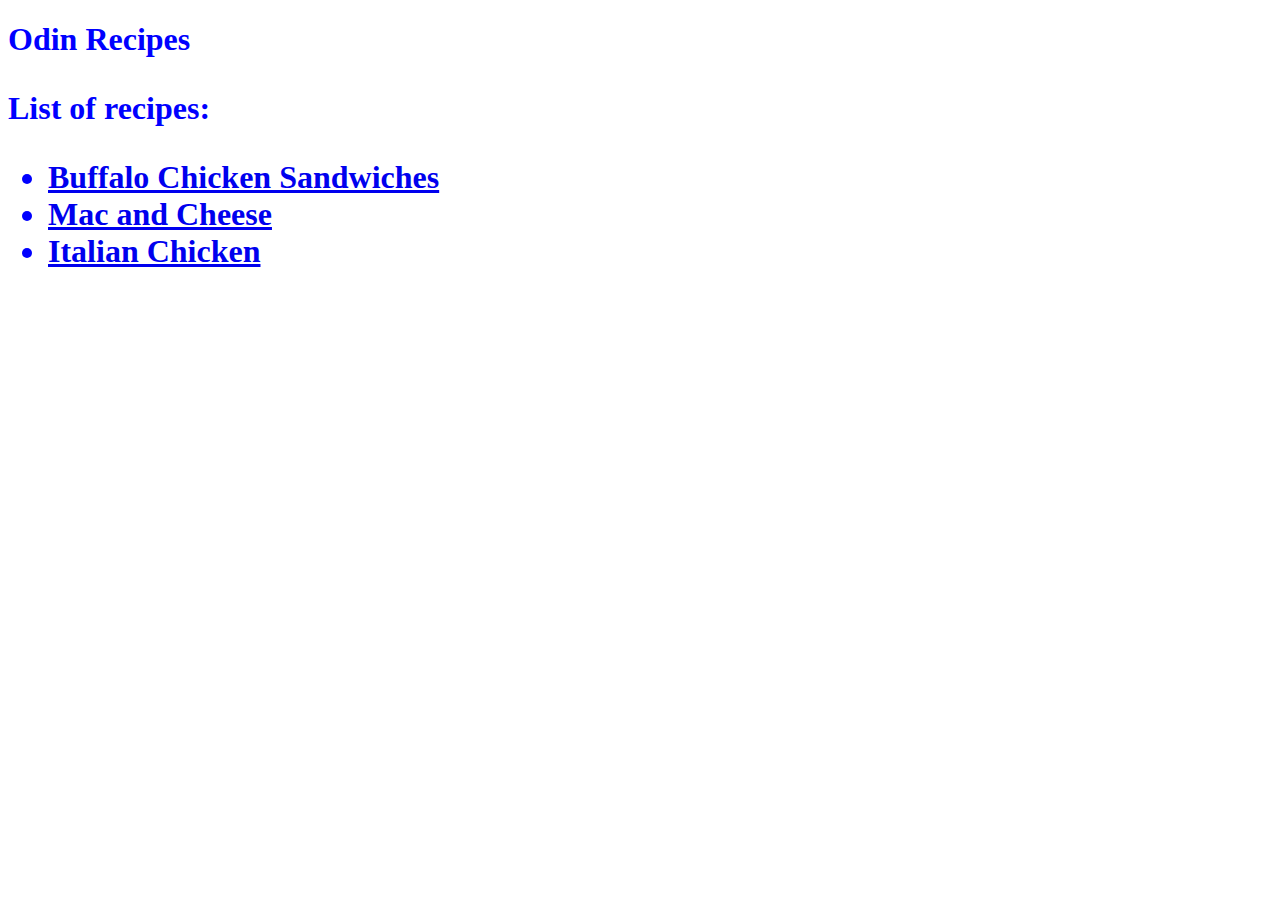
<file: index.html>
<!DOCTYPE html>
<html lang="en">
    <head>
        <link rel="stylesheet" href="styles.css"/>
        <meta charset="UTF-8">
        <title>
            Project: Odin Recipes!
        </title>
    </head>
    
    <body>
        <h1 class="headers">
            Odin Recipes
            <p>
                <strong>List of recipes:</strong>
                <ul>
                    <li><a href="recipes/buffalo-chicken-sandwiches.html">Buffalo Chicken Sandwiches</a></li>
                    <li><a href="recipes/mac-and-cheese.html">Mac and Cheese</a></a></li>
                    <li><a href="recipes/italian-chicken.html">Italian Chicken</a></li>
                </ul>
                
            </p>
            
        </h1>
    </body>
</file>
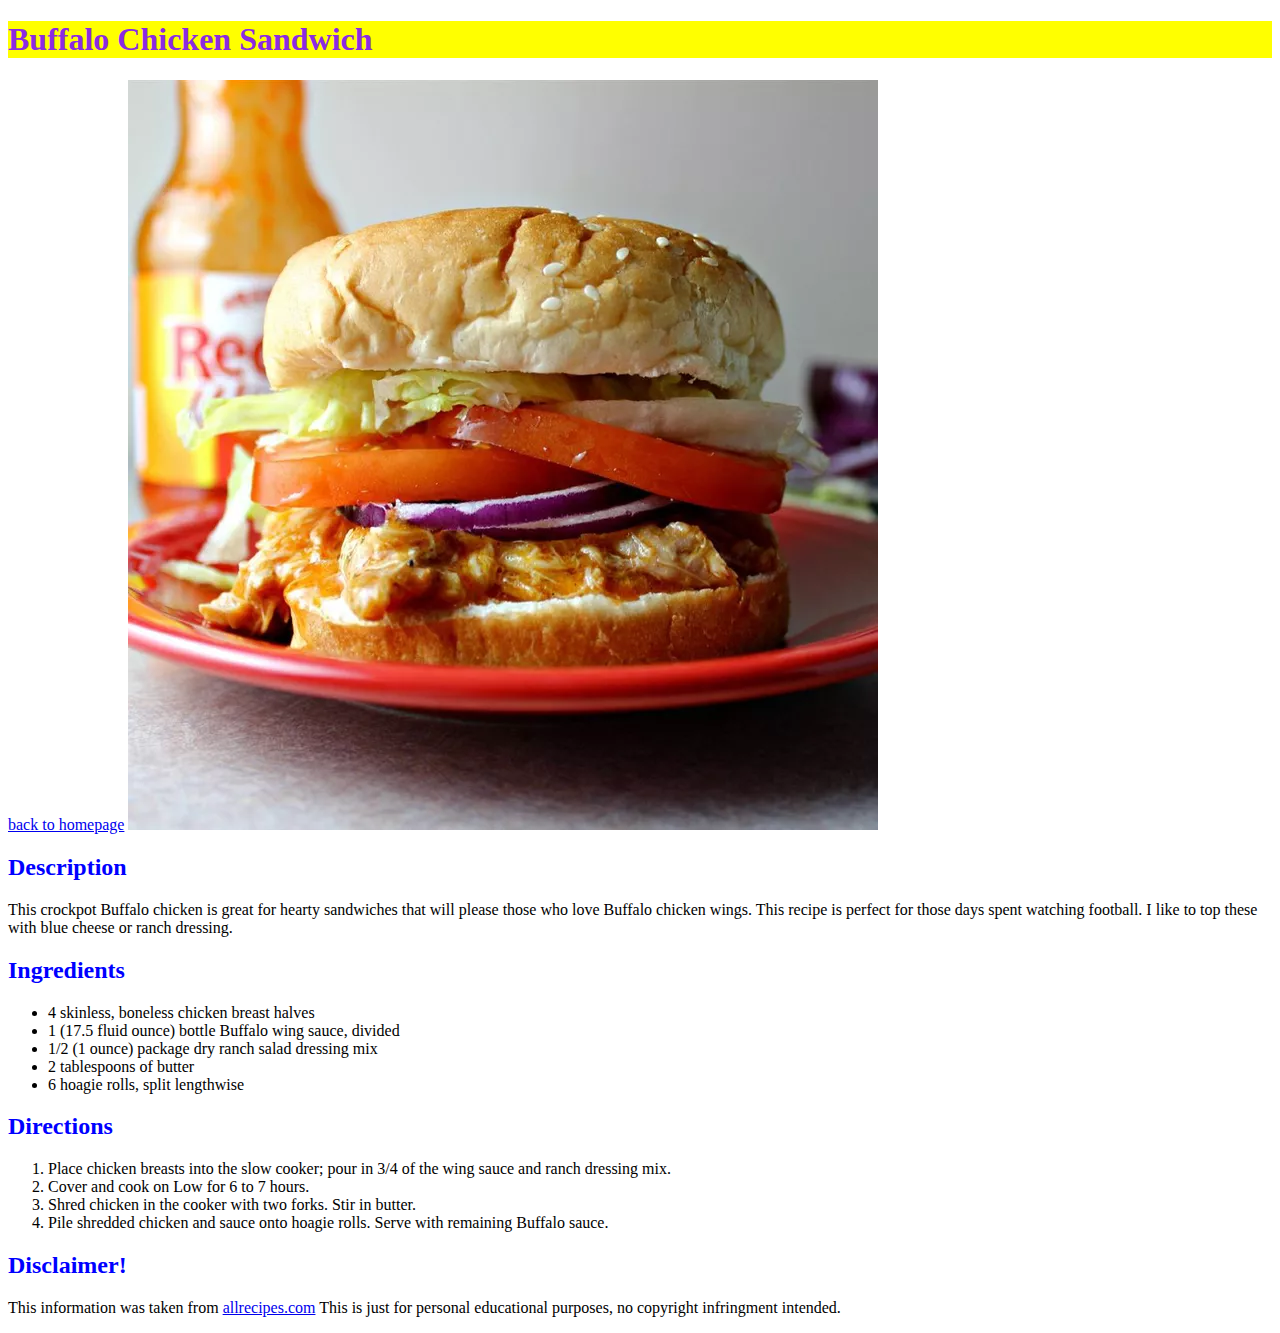
<file: recipes/buffalo-chicken-sandwiches.html>
<!DOCTYPE html>
<html lang="en">
    <head>
        <link rel="stylesheet" href="../styles.css" />
        <meta charset="UTF-8">
        <title>
            Odin Recipes - Buffalo Chicken Sandwich
        </title>
    </head>
    <body>
        <h1 class="food-name">
            Buffalo Chicken Sandwich
        </h1>
        <p>
            <a href="../index.html">back to homepage</a>
            <img src="../images/buffalo-chicken-sandwich.jpg" alt="image of buffalo chicken sandwich">
        </p>
        <h2 class="headers">
            Description
        </h2>
        <p>
            This crockpot Buffalo chicken
            is great for hearty sandwiches
            that will please those who love
            Buffalo chicken wings. This
            recipe is perfect for those days
            spent watching football. I like
            to top these with 
            blue cheese or ranch dressing.
        </p>
        <h2 class="headers">
            Ingredients
        </h2>
        <p>
            <ul>
                <li>4 skinless, boneless chicken breast halves</li>
                <li>1 (17.5 fluid ounce) bottle Buffalo wing sauce, divided</li>
                <li>1/2 (1 ounce) package dry ranch salad dressing mix</li>
                <li>2 tablespoons of butter</li>
                <li>6 hoagie rolls, split lengthwise</li>
            </ul>
        </p>
        <h2 class="headers">
            Directions
        </h2>
        <ol>
            <li>Place chicken breasts into the slow cooker; pour in 3/4 of the wing sauce and ranch dressing mix.</li>
            <li>Cover and cook on Low for 6 to 7 hours.</li>
            <li>Shred chicken in the cooker with two forks. Stir in butter.</li>
            <li>Pile shredded chicken and sauce onto hoagie rolls. Serve with remaining Buffalo sauce.</li>
        </ol>
        <h2 class="headers">
            Disclaimer!
        </h2>
        <p>
            This information was taken from <a href="https://www.allrecipes.com/recipe/176132/slow-cooker-buffalo-chicken-sandwiches/">allrecipes.com</a>
            This is just for personal educational purposes, no copyright infringment intended.
        </p>
    </body>
</html>
</file>
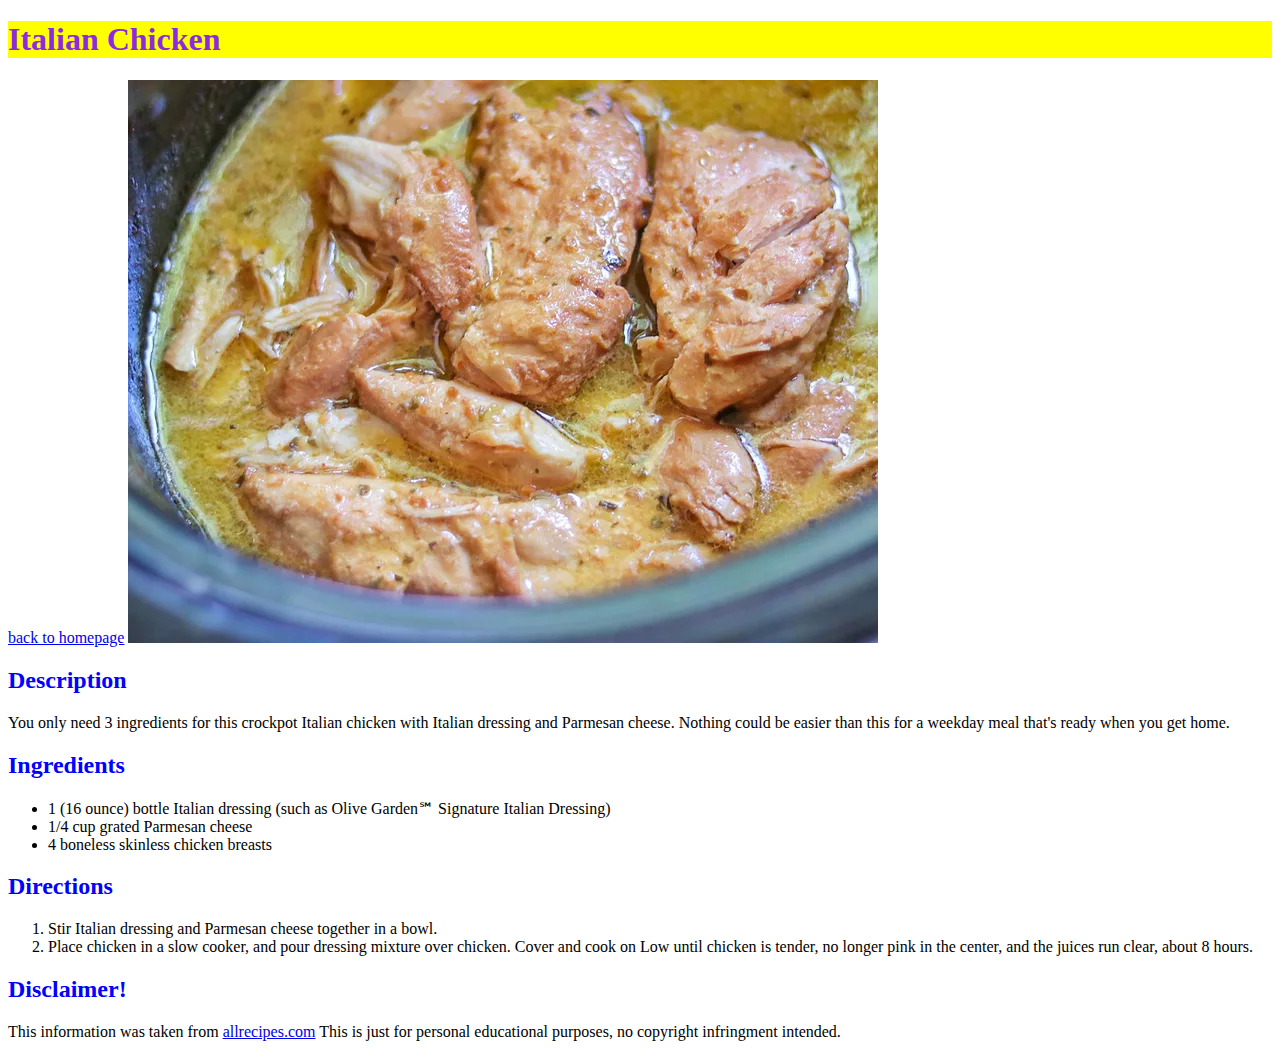
<file: recipes/italian-chicken.html>
<!DOCTYPE html>
<html lang="en">
    <head>
        <link rel="stylesheet" href="../styles.css" />
        <meta charset="UTF-8">
        <title>
            Odin Recipes - Italian Chicken
        </title>
        <h1 class="food-name">
            Italian Chicken
        </h1>
        <p>
            <a href="../index.html">back to homepage</a>
            <img src="../images/italian-chicken.jpg" alt="image of italian chicken">

        </p>
        <h2 class="headers">
            Description
        </h2>
        <p>
            You only need 3 ingredients for this crockpot Italian chicken with Italian dressing and Parmesan cheese. Nothing could be easier than this for a weekday meal that's ready when you get home.

        </p>
        <h2 class="headers">
            Ingredients
        </h2>
        <p>
            <ul>
                <li>1 (16 ounce) bottle Italian dressing (such as Olive Garden℠ Signature Italian Dressing)</li>
                <li>1/4 cup grated Parmesan cheese</li>
                <li>4 boneless skinless chicken breasts</li>
            </ul>
        </p>
        <h2 class="headers">
            Directions
        </h2>
        <p>
            <ol>
                <li>
                    Stir Italian dressing and Parmesan cheese together in a bowl.
                </li>
                <li>
                    Place chicken in a slow cooker, and pour dressing mixture over chicken. Cover and cook on Low until chicken is tender, no longer pink in the center, and the juices run clear, about 8 hours.
                </li>
            </ol>
            <h2 class="headers">
                Disclaimer!
            </h2>
            <p>
                This information was taken from <a href="https://www.allrecipes.com/recipe/176132/slow-cooker-buffalo-chicken-sandwiches/">allrecipes.com</a>
                This is just for personal educational purposes, no copyright infringment intended.
            </p>
        </p>
    </head>
<html>
</file>
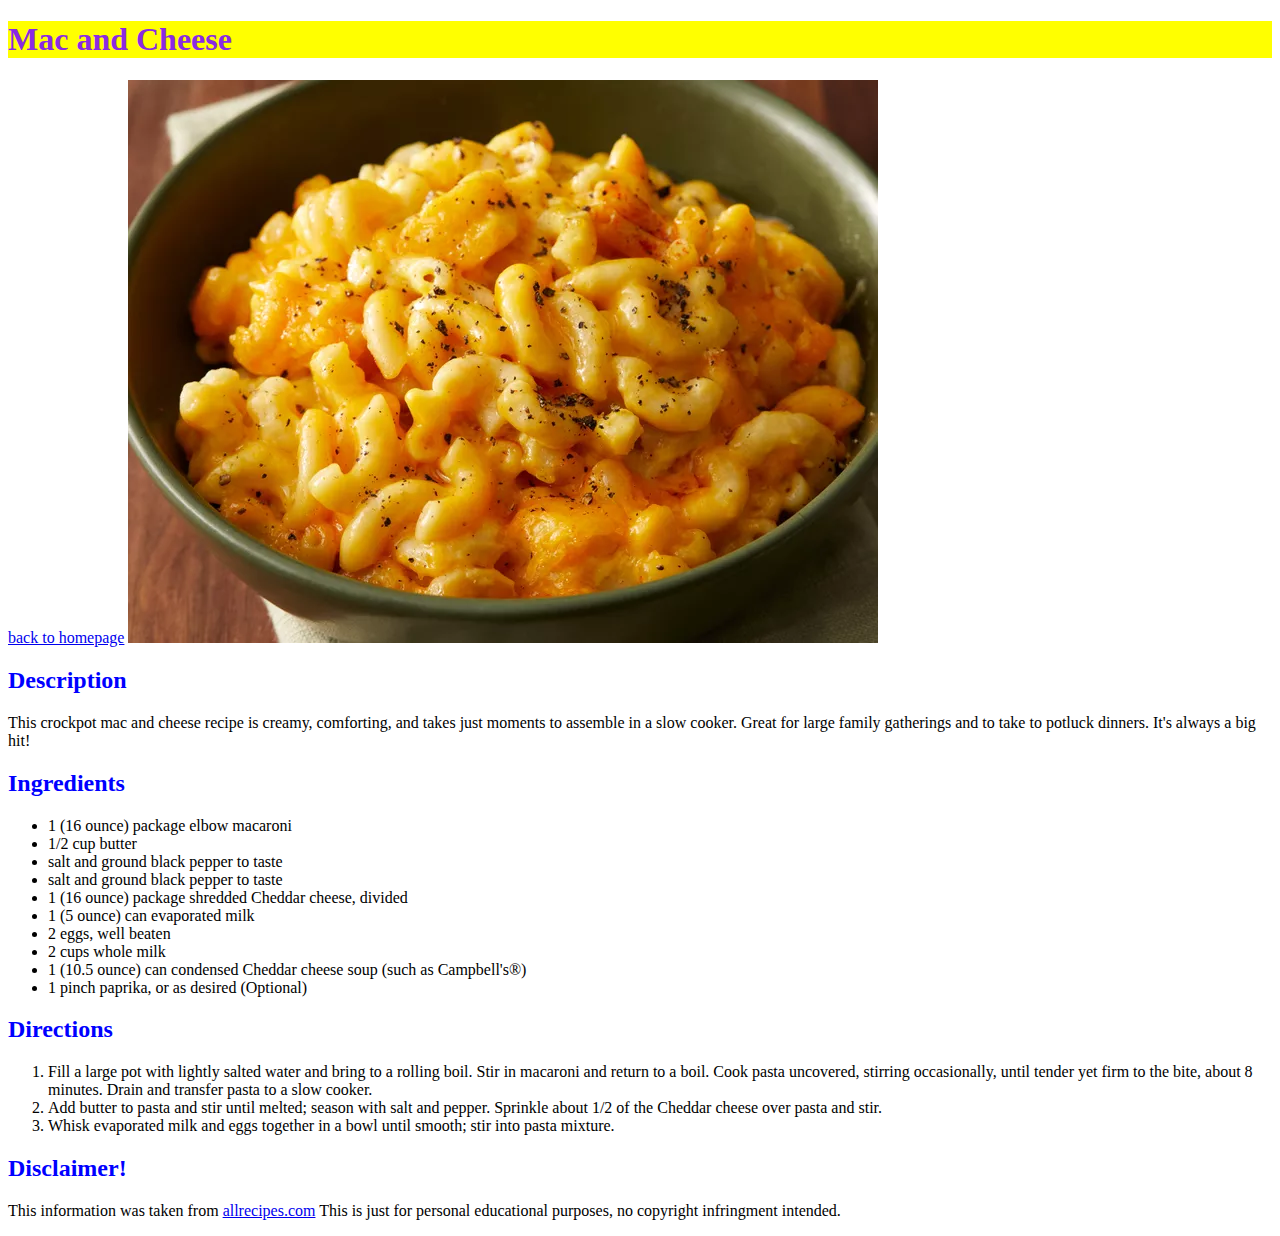
<file: recipes/mac-and-cheese.html>
<!DOCTYPE html>
<html lang="en">
    <head>
        <link rel="stylesheet" href="../styles.css" />
        <meta charset="UTF-8">
        <title>
            Odin Recipes - Mac and Cheese
        </title>
    </head>
    <body>
        <h1 class="food-name">
            Mac and Cheese
        </h1>
        <a href="../index.html">back to homepage</a>
        <img src="../images/mac-and-cheese.jpg" alt = "image of mac and cheese">
        <h2 class="headers">
            Description
        </h2>
        <p>
            This crockpot mac and cheese recipe is creamy, comforting, and takes just moments to assemble in a slow cooker. Great for large family gatherings and to take to potluck dinners. It's always a big hit!
        </p>
        <h2 class="headers">
            Ingredients
        </h2>
        <p>
            <ul>
                <li>1 (16 ounce) package elbow macaroni</li>
                <li>1/2 cup butter</li>
                <li>salt and ground black pepper to taste</li>
                <li>salt and ground black pepper to taste</li>
                <li>1 (16 ounce) package shredded Cheddar cheese, divided</li>
                <li>1 (5 ounce) can evaporated milk</li>
                <li>2 eggs, well beaten</li>
                <li>2 cups whole milk</li>
                <li>1 (10.5 ounce) can condensed Cheddar cheese soup (such as Campbell's®)</li>
                <li>1 pinch paprika, or as desired (Optional)</li>

            </ul>
        </p>
        <h2 class="headers">
            Directions
        </h2>
        <p>
            <ol>
                <li>Fill a large pot with lightly salted water and bring to a rolling boil. Stir in macaroni and return to a boil. Cook pasta uncovered, stirring occasionally, until tender yet firm to the bite, about 8 minutes. Drain and transfer pasta to a slow cooker.</li>
                <li>Add butter to pasta and stir until melted; season with salt and pepper. Sprinkle about 1/2 of the Cheddar cheese over pasta and stir.</li>
                <li>Whisk evaporated milk and eggs together in a bowl until smooth; stir into pasta mixture.</li>
            </ol>
        </p>
        <h2 class="headers">
            Disclaimer!
        </h2>
        <p>
            This information was taken from <a href="https://www.allrecipes.com/recipe/176132/slow-cooker-buffalo-chicken-sandwiches/">allrecipes.com</a>
            This is just for personal educational purposes, no copyright infringment intended.
        </p>
    </body>
</html>
</file>
<file: styles.css>
.food-name{
    font-family: "Times New Roman", "Helvetica" sans-serif;
    color:blueviolet;
    background-color:yellow;
    font-weight:bold;

}

.headers{
    color:blue;
    font-family: "Times New Roman", "Helvetica" sans-serif;
}
</file>
